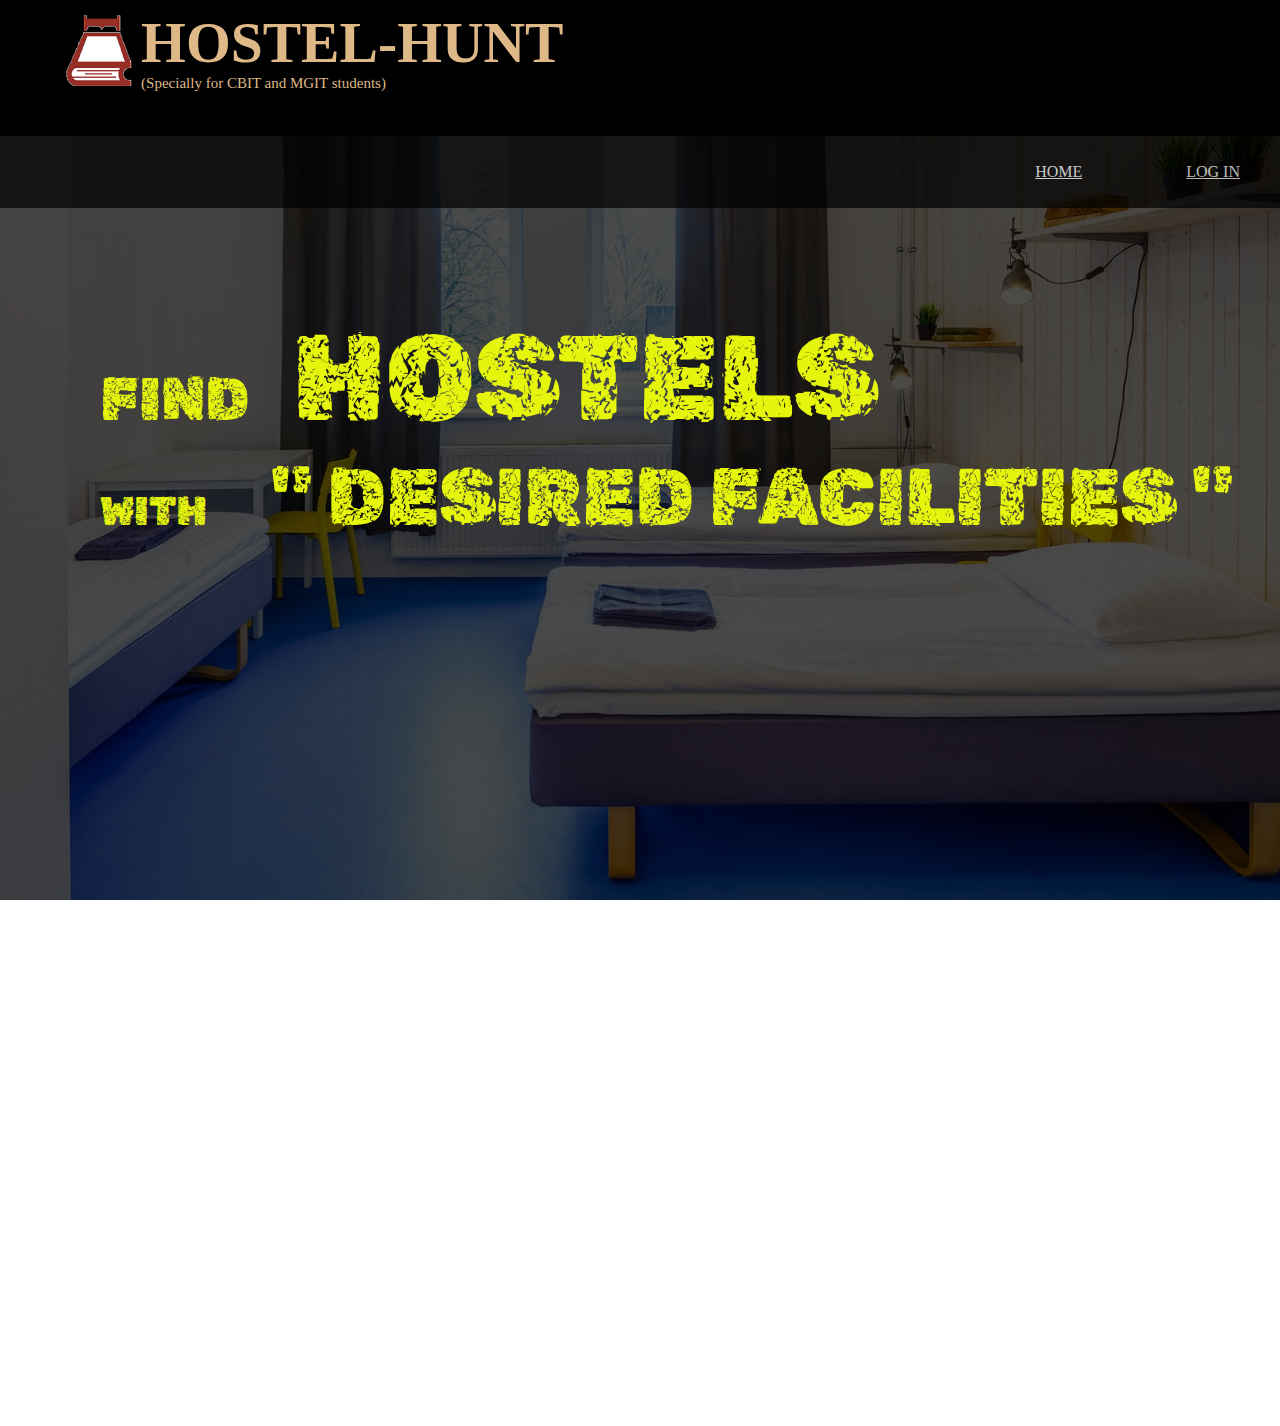
<file: index.html>
<!DOCTYPE html>
<html lang="en">
<head>
    <meta charset="UTF-8">
    <meta http-equiv="X-UA-Compatible" content="IE=edge">
    <meta name="viewport" content="width=device-width, initial-scale=1.0">
    <title>HOSTEL-HUNT</title>
    <link rel="stylesheet" href="style.css">
    <link rel="stylesheet" href="https://fonts.googleapis.com/css?family=Sofia&effect=fire">
    <link rel="preconnect" href="https://fonts.googleapis.com">
    <link rel="preconnect" href="https://fonts.gstatic.com" crossorigin>
    <link href="https://fonts.googleapis.com/css2?family=Abril+Fatface&family=Anton&family=Fredoka+One&family=Rubik+Distressed&family=Zen+Dots&display=swap" rel="stylesheet">
    <link rel="stylesheet" href="https://cdnjs.cloudflare.com/ajax/libs/font-awesome/4.7.0/css/font-awesome.min.css">
</head>

<body>
    <div class="container1_main">
    <div  class="header">
        <img src="/hostelhunt_2.png"class="logo_hostel">
        <h1>HOSTEL-HUNT</h1>
        <div class="sub">
            <p style="font-size:15px"> (Specially for CBIT and MGIT students)</p>
        </div>
    </div>
    <div class="background">
        <div class="navbar">
            <nav>
                <ul>
                    <li><a href="">HOME</a></li>
                    <li><a href="signin.html">LOG IN</a></li>
                </ul> 
            </nav>
        </div>
        <div class="firstpage">
            <span class="mainpage_find">FIND</span>
            <span class="mainpage_hostels">HOSTELS</span>
            <br>
            <span class="mainpage_with">WITH</span>
            <span class="mainpage_desired">"  DESIRED FACILITIES  "</span>
        </div>
    </div>
       
    <div class="container2_main">
    <div class="flex_container">
        <h1 class="hostels_at">HOSTELS IN</h1>
        <div class="flex_container2">
        <div class="location_container">
            <button class="gandipet" onclick="togglehide()"> GANDIPET</button>
            <button class="gachibowli" onclick="togglehide2()"> GACHIBOWLI</button>
        </div>
        <div class="hostels_list">
            <div class="hostels_list_head">LIST OF HOSTELS</div>
            <div class="hostels_list_items" >
                <a style="text-decoration:none" href="/SDB.html"><div class="hostels_list_item1" id="sdb1" style="display:none">1.S DELIGHT HOSTELS (BOYS & GIRLS)<br>
                    <span class="stars">3.3
                        <span class="fa fa-star checked"></span>
                        <span class="fa fa-star checked"></span>
                        <span class="fa fa-star checked"></span>
                        <span class="fa fa-star-half-o" style="color:orange"></span>
                        <span class="fa fa-star"></span>
                    </span>
                </div></a>
                <a style="text-decoration:none" href="/SM.html"><div class="hostels_list_item1" id="sm1" style="display:none">2.S M BOYS HOSTEL<br>
                    <span class="stars">4
                        <span class="fa fa-star checked"></span>
                        <span class="fa fa-star checked"></span>
                        <span class="fa fa-star checked"></span>
                        <span class="fa fa-star checked"></span>
                        <span class="fa fa-star"></span>
                    </span>
                </div></a>
                <a style="text-decoration:none" href="/SBN.html"><div class="hostels_list_item1" id="sbn1" style="display:none">1.S B N BOYS HOSTEL<br>
                    <span class="stars">3.8
                        <span class="fa fa-star checked"></span>
                        <span class="fa fa-star checked"></span>
                        <span class="fa fa-star checked"></span>
                        <span class="fa fa-star-half-o" style="color:orange"></span>
                        <span class="fa fa-star"></span>
                    </span>
                </div></a>
            </div>
        </div>
        
    </div>
    </div>
</div>
    
    <script src="/jscript.js"></script>
        <!--<p class="intro">A website that shares the information of hostels near to CBIT and MGIT colleges. Find hostels with desired facilities easily!!!</p> -->
</body>  
     
</html>
</file>
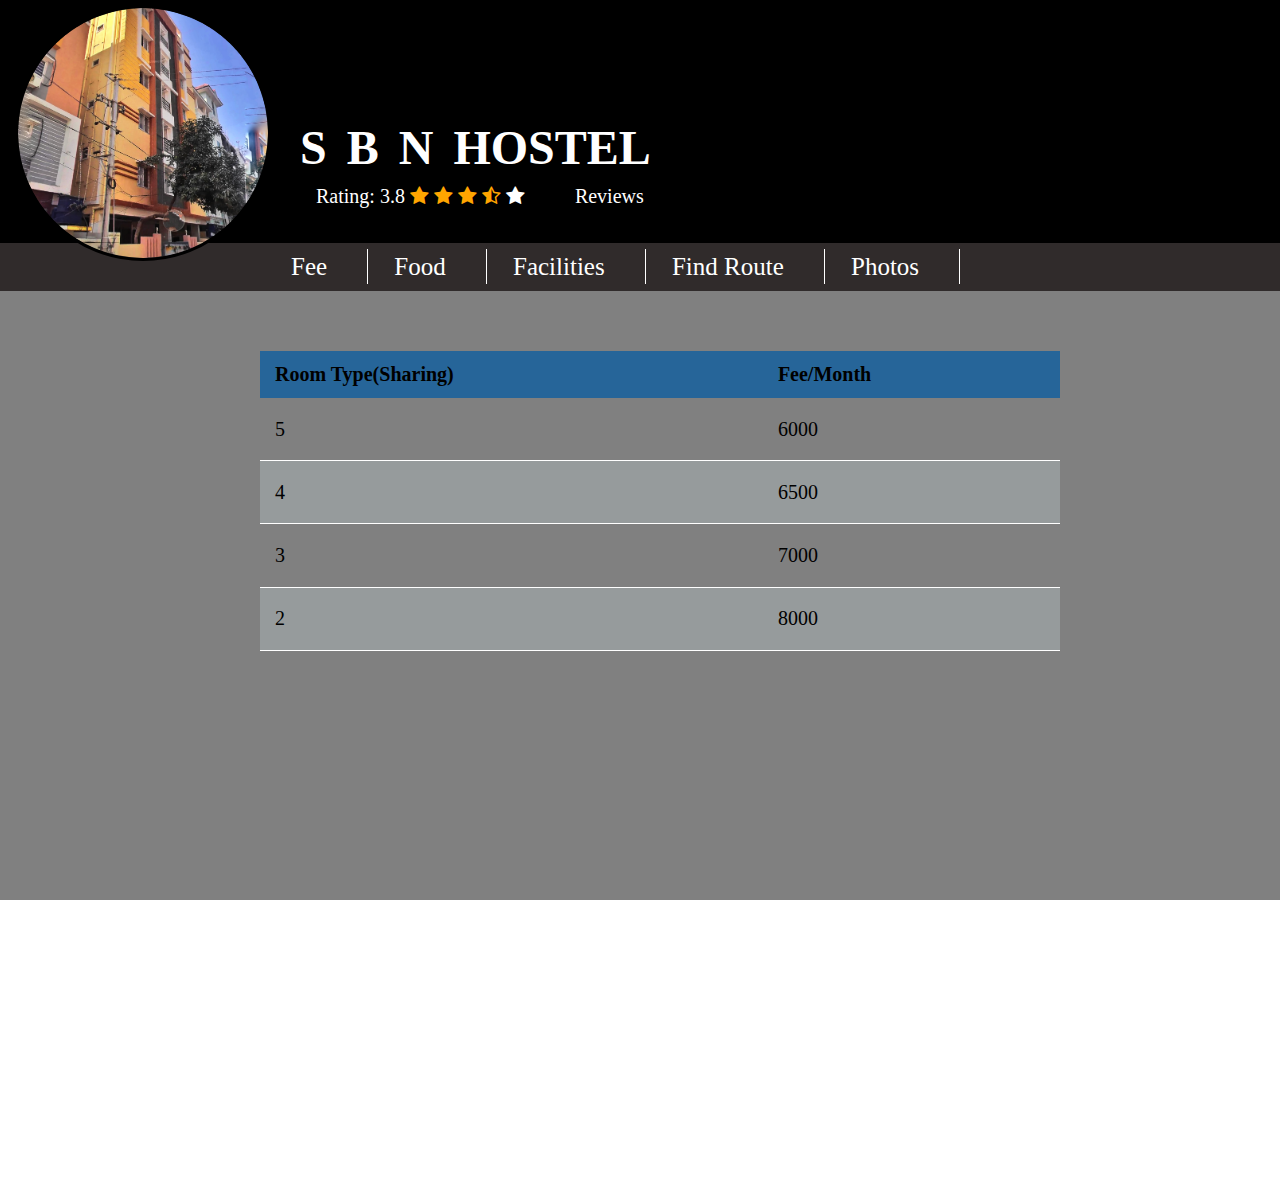
<file: SBN.html>
<!DOCTYPE html>
<html lang="en">

<head>
    <meta charset="UTF-8">
    <meta http-equiv="X-UA-Compatible" content="IE=edge">
    <meta name="viewport" content="width=device-width, initial-scale=1.0">
    <link rel="stylesheet" href="https://cdnjs.cloudflare.com/ajax/libs/font-awesome/4.7.0/css/font-awesome.min.css">
    <link rel="stylesheet" href="style.css">
    <title>SBN</title>
</head>

<body>
    <div class="incontainer1">
        <img class="inSDelightimg" src="SBN.png">
        <h1 class="inSDB_header">S B N HOSTEL</h1>
        <div class="inRating">
            <span class="stars1">Rating: 3.8
                <span class="fa fa-star checked"></span>
                <span class="fa fa-star checked"></span>
                <span class="fa fa-star checked"></span>
                <span class="fa fa-star-half-o" style="color:orange"></span>
                <span class="fa fa-star"></span>
            </span>
            <span><a class="Reviews"
                    href="https://www.google.co.in/maps/place/SBN+Boys+hostel/@17.4406414,78.3552512,17z/data=!4m16!1m8!3m7!1s0x3bcb93f4a2b05225:0x1db3b0756c4b434!2sSBN+Boys+hostel!8m2!3d17.4406294!4d78.3574334!14m1!1BCgIgARICCAI!3m6!1s0x3bcb93f4a2b05225:0x1db3b0756c4b434!8m2!3d17.4406294!4d78.3574334!9m1!1b1"
                    >Reviews</a></span>
        </div>
        <div class="in_nav_bar">
            <ul>
                <span class="nav_item_fee" onclick=" sbn_fee()">Fee</span>
                <span class="nav_item_food" onclick="sbn_food()">Food</span>
                <span class="nav_item_accom" onclick="sbn_accom()">Facilities</span>
                <span class="sdb_a"><a class="nav_item_route"
                        href="https://www.google.co.in/maps/place/SBN+Boys+hostel/@17.4406414,78.3552512,17z/data=!4m14!1m8!3m7!1s0x3bcb93f4a2b05225:0x1db3b0756c4b434!2sSBN+Boys+hostel!8m2!3d17.4406294!4d78.3574334!14m1!1BCgIgARICCAI!3m4!1s0x3bcb93f4a2b05225:0x1db3b0756c4b434!8m2!3d17.4406294!4d78.3574334"
                        >Find Route</a></span>
                <span><a class="nav_item_photos"
                        href="https://www.google.co.in/maps/place/SBN+Boys+hostel/@17.4407255,78.3574856,3a,75y,90t/data=!3m8!1e2!3m6!1sAF1QipPWZsYA8Gi1yN7xZju2k0USNzZ09jc3twtfwjcS!2e10!3e12!6shttps:%2F%2Flh5.googleusercontent.com%2Fp%2FAF1QipPWZsYA8Gi1yN7xZju2k0USNzZ09jc3twtfwjcS%3Dw114-h86-k-no!7i1152!8i864!4m14!1m8!3m7!1s0x3bcb93f4a2b05225:0x1db3b0756c4b434!2sSBN+Boys+hostel!8m2!3d17.4406294!4d78.3574334!14m1!1BCgIgARICCAI!3m4!1s0x3bcb93f4a2b05225:0x1db3b0756c4b434!8m2!3d17.4406294!4d78.3574334"
                        >Photos</a></span>
        </div>
    </div>
    <div class="incontainer2">
        <div class="table_nav" id="table_nav_id_sbn">
            <table class="table1">
                <thead>
                    <tr>
                        <th>Room Type(Sharing)</th>
                        <th>Fee/Month</th>
                    </tr>
                </thead>
                <tbody>
                    <tr>
                        <td>5</td>
                        <td>6000</td>
                    </tr>
                    <tr>
                        <td>4</td>
                        <td>6500</td>
                    </tr>
                    <tr>
                        <td>3</td>
                        <td>7000</td>
                    </tr>
                    <tr>
                        <td>2</td>
                        <td>8000</td>
                    </tr>
                </tbody>
            </table>
        </div>
        <div class="food_nav" id="food_nav_id_sbn" style="display:none">
            <h4 class="in_menu">MENU</h4>
            <ul class="food_type">
                <li>TIFFINS: Idly, Puri, Dosa, Upma, Pongal, Punugulu </li>
                <li>LUNCH: Rice, Dal, Any Fried Veggies</li>
                <li>EVENING SNACKS(only saturday and sunday): Noodles , Egg , Bajji</li>
                <li>DINNER: Any one from (Chapathi and egg curry , Egg Biryani , Chicken curry , Egg Fried Rice , Chicken Biryani) </li>
                <li>SPECIAL ITEMS: Monthly twice Buffet that includes: Chicken Manchuria , Chicken Curry , Chicken Fry , Chicken Liver , Ice Creame , Thumbsup , Fish Fry , Fish Curry</li>
            </ul>
        </div>
        <div class="accommodations_nav" id="accommodations_nav_id_sbn" style="display:none">
            <h4 class="in_accom">FACILITIES</h4>
            <ul class="accom_feat">
                <li>24/7 High-Speed Wifi</li>
                <li>Spacious Rooms</li>
                <li>Attached washrooms</li>
                <li>Washing machines</li>
                <li>Geyser</li>
                <li>Study halls</li>
            </ul>
        </div>
    </div>

    <script src="/jscript.js"></script>
</body>

</html>
</file>
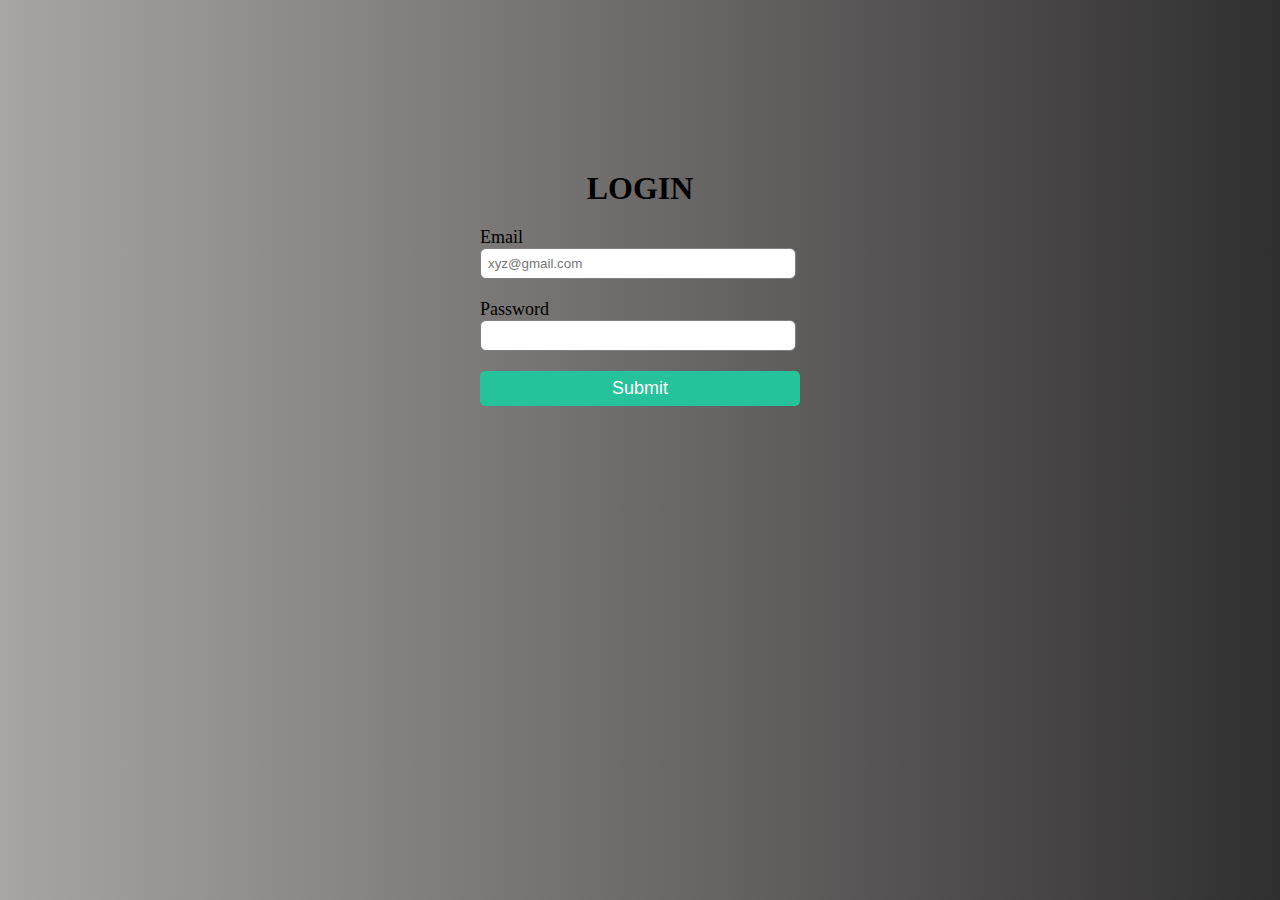
<file: signin.html>
<!DOCTYPE html>
<html lang="en">
  <head>
    <title>Login</title>
    <link rel="stylesheet" href="style.css" />
    <link
      href="https://fonts.googleapis.com/css2?family=Roboto:wght@300&display=swap"
      rel="stylesheet"
    />
  </head>
  <body class="signin_body">
    <div class="login-box">
      <h1 class="login">LOGIN</h1>
      <form>
        <label>Email</label>
        <input id="email" type="email" placeholder="xyz@gmail.com" />
        <label>Password</label>
        <input type="password" placeholder="" />
        <button class="submit_b" onclick="submitit()">Submit</button>
      </form>
    </div>
    <script src="/jscript.js"></script>

  </body>
</html>
</file>
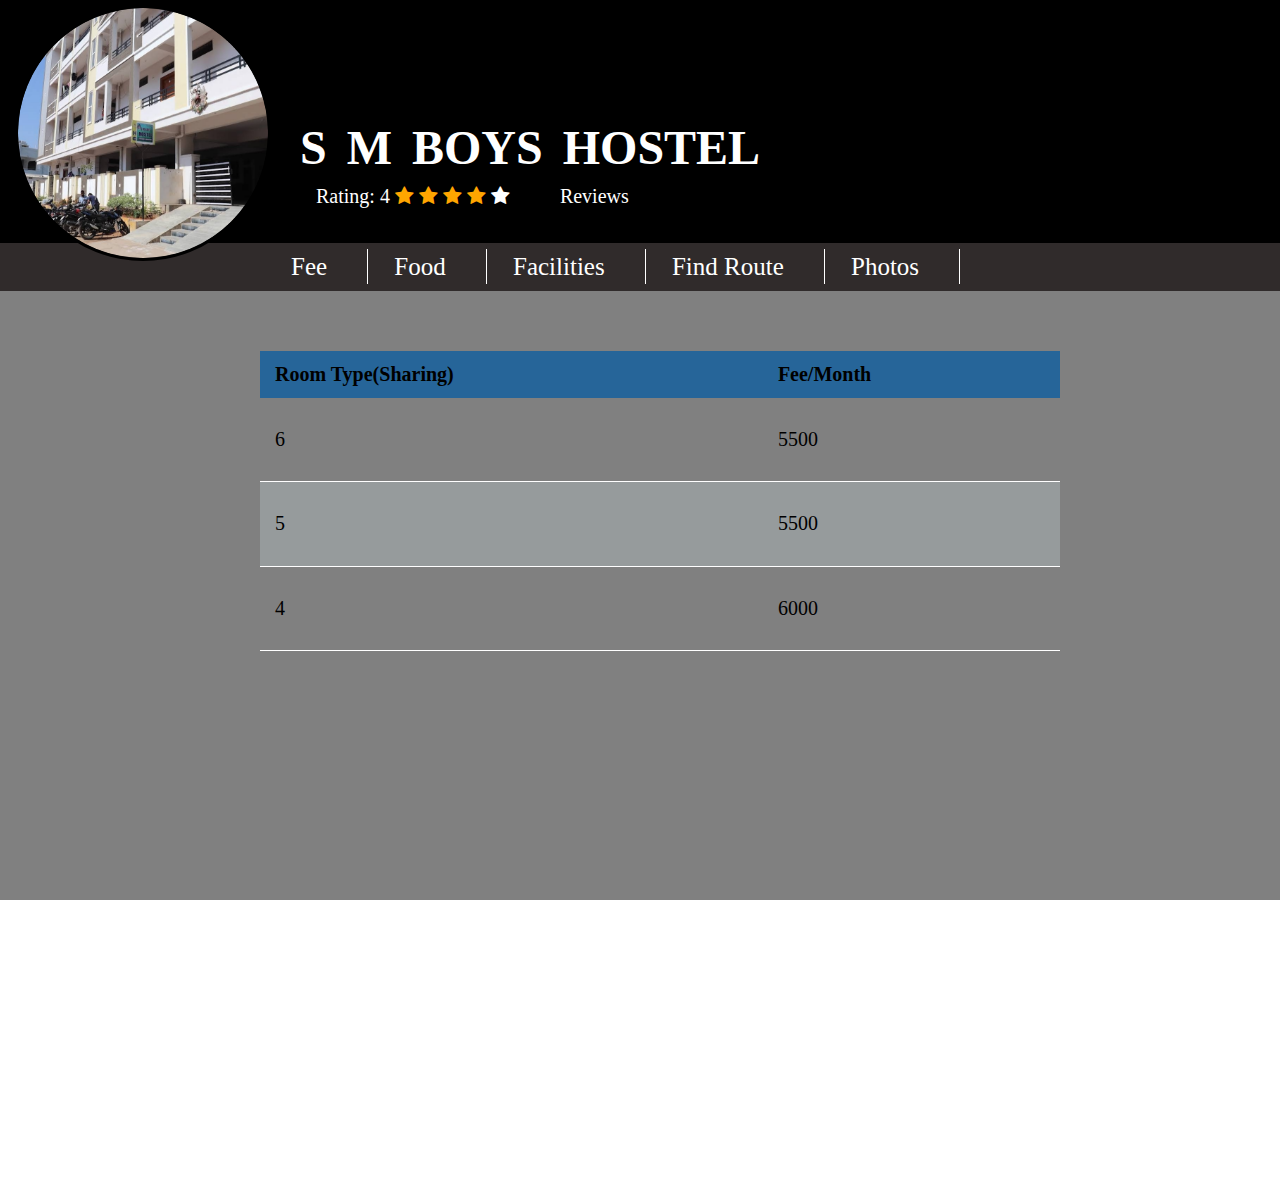
<file: SM.html>
<!DOCTYPE html>
<html lang="en">

<head>
    <meta charset="UTF-8">
    <meta http-equiv="X-UA-Compatible" content="IE=edge">
    <meta name="viewport" content="width=device-width, initial-scale=1.0">
    <link rel="stylesheet" href="https://cdnjs.cloudflare.com/ajax/libs/font-awesome/4.7.0/css/font-awesome.min.css">
    <link rel="stylesheet" href="style.css">
    <title>SM</title>
</head>

<body>
    <div class="incontainer1">
        <img class="inSDelightimg" src="SMHostel.png">
        <h1 class="inSDB_header">S M BOYS HOSTEL</h1>
        <div class="inRating">
            <span class="stars1">Rating: 4
                <span class="fa fa-star checked"></span>
                <span class="fa fa-star checked"></span>
                <span class="fa fa-star checked"></span>
                <span class="fa fa-star checked"></span>
                <span class="fa fa-star"></span>
            </span>
            <span><a class="Reviews"
                    href="https://www.google.co.in/maps/place/Sm+Boys+Hostel/@17.3868092,78.3184882,17z/data=!4m7!3m6!1s0x3bcb955e77b45ef1:0xfe9b45694cb88518!8m2!3d17.3867812!4d78.3207045!9m1!1b1"
                    >Reviews</a></span>
        </div>
        <div class="in_nav_bar">
            <ul>
                <span class="nav_item_fee" onclick=" sm_fee()">Fee</span>
                <span class="nav_item_food" onclick="sm_food()">Food</span>
                <span class="nav_item_accom" onclick="sm_accom()">Facilities</span>
                <span class="sdb_a"><a class="nav_item_route"
                        href="https://www.google.co.in/maps/place/Sm+Boys+Hostel/@17.3868041,78.3206769,17z/data=!3m1!4b1!4m5!3m4!1s0x3bcb955e77b45ef1:0xfe9b45694cb88518!8m2!3d17.3867812!4d78.3207045"
                        >Find Route</a></span>
                <span><a class="nav_item_photos"
                        href="https://www.google.co.in/maps/place/Sm+Boys+Hostel/@17.3868041,78.3206769,3a,75y,90t/data=!3m8!1e2!3m6!1sAF1QipMH1JzJ0lbS140MMLZs7Dmicvrl3rDk0RHu25wZ!2e10!3e12!6shttps:%2F%2Flh5.googleusercontent.com%2Fp%2FAF1QipMH1JzJ0lbS140MMLZs7Dmicvrl3rDk0RHu25wZ%3Dw129-h86-k-no!7i2400!8i1600!4m5!3m4!1s0x3bcb955e77b45ef1:0xfe9b45694cb88518!8m2!3d17.3867812!4d78.3207045"
                        >Photos</a></span>
        </div>
    </div>
    <div class="incontainer2">
        <div class="table_nav" id="table_nav_id_sm" >
            <table class="table1">
                <thead>
                    <tr>
                        <th>Room Type(Sharing)</th>
                        <th>Fee/Month</th>
                    </tr>
                </thead>
                <tbody>
                    <tr>
                        <td>6</td>
                        <td>5500</td>
                    </tr>
                    <tr>
                        <td>5</td>
                        <td>5500</td>
                    </tr>
                    <tr>
                        <td>4</td>
                        <td>6000</td>
                    </tr>
                </tbody>
            </table>
        </div>
        <div class="food_nav" id="food_nav_id_sm" style="display:none">
            <h4 class="in_menu">MENU</h4>
            <ul class="food_type">
                <li>TIFFINS: Idly, Puri, Dosa, Upma, Bonda, Uthappam, Chapathi </li>
                <li>LUNCH: Rice(Zeera/Tomato/Biryani),Dal</li>
                <li>EVENING SNACKS: Biscuits, Tea, Milk, Samosa, Manchuria, Noodles</li>
                <li>DINNER: Rice, Sambar, Any Veg Curry</li>
                <li>SPECIAL ITEMS: Weekly twice chicken and egg</li>
            </ul>
        </div>
        <div class="accommodations_nav" id="accommodations_nav_id_sm" style="display:none">
            <h4 class="in_accom">FACILITIES</h4>
            <ul class="accom_feat">
                <li>24/7 High-Speed Wifi</li>
                <li>Spacious Rooms</li>
                <li>Attached washrooms</li>
                <li>Washing machines</li>
                <li>Geyser</li>
                <li>Parking area</li>
                <li>Dining area with T.V</li>
            </ul>
        </div>
    </div>

    <script src="/jscript.js"></script>
</body>

</html>
</file>
<file: style.css>
.container1_main{
    width:100vw;
}
.container2_main{
    width:100vw;
}
html,body{
    width:100%;
    height:100%;
    padding:0;
    margin:0;
    overflow-x:hidden;
}
.header{
  color:burlywood;
  padding-left:60px;
  padding-top:10px;
  font-size: 180%;
  height:14vh;
  background-color:black;
  text-decoration:none;
  
}
.logo_hostel{
    float:left;
    height:80px;
}
.sub{
    float:left;
}
.background{
    background-image: linear-gradient(rgba(0,0,0,0.7),rgba(0,0,0,0.7)),url("frontimage_2.jpg");
    background-size:cover;
    background-repeat:no-repeat;
    height: 100vh;
    width:100vw;
    background-attachment: fixed;
}
*{
    padding:0;
    margin:0;
}
a{
    color:rgb(255, 255, 255);
}
.navbar{
    height:8%;
    display:flex;
    align-items:center;
    padding-inline: 25px;
    background-color: black;
    opacity:70%;
    padding:0px;
    width:100vw;
    position:sticky;
    top:0%;

}
nav{
    flex:1;
    text-align:right;
    
}
nav ul li{
    display:inline-block;
    margin-left:60px;
    margin-right:40px;
    
}
a:hover{
    color:rgb(153, 161, 76);
}
/*----------------------------------------*/

  .signin_body{
    background-color:rgb(216, 208, 208);
    background-image:linear-gradient(to right,rgb(170, 165, 165),rgb(48, 47, 47))
  }
  .signup-box {
    width: 360px;
    height: 620px;
    margin: auto;
    background-color: white;
    border-radius: 3px;
  }
  
  .login-box {
    width: 360px;
    height: 280px;
    margin: auto;
    border-radius: 3px;
    /*background-color: white;*/
  }
  
  .login {
    text-align: center;
    padding-top: 170px;
  }
  
  /*h4 {
    text-align: center;
  }*/
  
  form {
    width: 300px;
    margin-left: 20px;
  }
  
  form label {
    display: flex;
    margin-top: 20px;
    font-size: 18px;
  }
  
  form input {
    width: 100%;
    padding: 7px;
    border: none;
    border: 1px solid gray;
    border-radius: 6px;
    outline: none;
  }
  .submit_b{
    width: 320px;
    height: 35px;
    margin-top: 20px;
    border: none;
    background-color: #26c29b;
    color: white;
    font-size: 18px;
    cursor:pointer;
    border-radius:5px  ;
    -webkit-border-radius:5px  ;
    -moz-border-radius:5px  ;
    -ms-border-radius:5px  ;
    -o-border-radius:5px  ;
}
  /*p {
    text-align: center;
    padding-top: 20px;
    font-size: 15px;
  }*/
  
  


/*--------------------------------------------*/
.firstpage{
    color:rgb(229, 245, 11);
    font-family: 'Rubik Distressed', cursive;
    padding:100px 20px 40px 20px;
    width:100vw;
    height:70vh;
}
.mainpage_find{
    font-size: 60px;
    padding-left: 80px;
    padding-top:1000px;
}
.mainpage_hostels{
    font-size:120px;
    padding-left:40px;
    padding-top:60px;
}
.mainpage_with{
    font-size: 40px;
    padding-left:80px;
}
.mainpage_desired{
    font-size: 80px;
    padding-left:60px;
    padding-top:90px;
}
.flex_container{
    background-color:rgb(12, 12, 12);

}
.flex_container2{
    display:flex;
}
.hostels_at{
    font-size:40px;
    color:white;
    padding:20px 0px 10px 100px;
    margin-top:4px;
    border-top-color:aqua;
    border-bottom-color:aqua;
    border-top-width:5px;
    border-bottom-style:dashed;
    border-bottom-width:2px;
    border-top-style:groove;
}
.location_container{
    width:50vw;
    border-right:2px dashed;
    border-right-color:white;
}
.gandipet{
    background-color:rgb(27, 26, 26);
    border-radius:8px;
    width:400px;
    margin:90px 20px 20px 40px;
    font-size:28px;
    padding:20px 40px 20px 20px;
    color:aliceblue;
    -webkit-border-radius:8px;
    -moz-border-radius:8px;
    -ms-border-radius:8px;
    -o-border-radius:8px;
    border-color:white;
    cursor:pointer;
    transition: transform.5s;
    -webkit-transition: transform.5s;
    -moz-transition: transform.5s;
    -ms-transition: transform.5s;
    -o-transition: transform.5s;
}
.gandipet:hover{
    background-color:white;
    color:black;
    box-shadow: 0 12px 16px 0 rgba(189, 177, 177, 0.24), 0 17px 50px 0 rgba(206, 188, 188, 0.19);
    cursor:hand;
    transform: scale(1.05);
    -webkit-transform: scale(1.05);
    -moz-transform: scale(1.05);
    -ms-transform: scale(1.05);
    -o-transform: scale(1.05);
}
.gandipet:active {
    background-color: #738374;
    box-shadow: 0 5px #666;
    transform: translateY(4px);
}

.gachibowli{
    background-color:rgb(27, 26, 26);
    width:400px;
    border-radius:8px;
    margin:20px 20px 20px 40px;
    font-size:28px;
    padding:20px 40px 20px 20px;
    color:aliceblue;
    border-color:white;
    cursor:pointer;
    transition: transform.5s;
    -webkit-transition: transform.5s;
    -moz-transition: transform.5s;
    -ms-transition: transform.5s;
    -o-transition: transform.5s;
}
.gachibowli:hover{
    background-color:white;
    color:black;
    box-shadow: 0 12px 16px 0 rgba(189, 177, 177, 0.24), 0 17px 50px 0 rgba(206, 188, 188, 0.19);
    cursor:hand;
    transform: scale(1.05);
    -webkit-transform: scale(1.05);
    -moz-transform: scale(1.05);
    -ms-transform: scale(1.05);
    -o-transform: scale(1.05);
}
.gachibowli:active {
    background-color: #738374;
    box-shadow: 0 5px #666;
    transform: translateY(4px);
}
.hostels_list{
    width:50vw;
}
.hostels_list_head{
    color:black;
    padding:15px 0px 15px 0px;
    font-size:28px;
    text-align:center;
    background-color:rgb(183, 187, 189);
    border-radius:5px;;
    -webkit-border-radius:5px;
    -moz-border-radius:5px;
    -ms-border-radius:5px;
    -o-border-radius:5px;
}
.hostels_list_items{
    font-size:30px;
    color:white;
}
.hostels_list_item1{
    padding:30px 0px 30px 20px;
    background-color:rgb(28, 29, 27);
    border-radius:10px;;
    -webkit-border-radius:10px;
    -moz-border-radius:10px;
    -ms-border-radius:10px;
    -o-border-radius:10px;
    cursor:pointer;
    border-bottom:1px solid white;
}
.hostels_list_item1:hover{
    background-color:rgb(70, 209, 70);
    color:black;
    box-shadow: 0 12px 16px 5px rgba(44, 172, 86, 0.24), 0 17px 50px 0 rgba(206, 188, 188, 0.19);
}
.hostels_list_item1:active {
    background-color: #3f8644;
    box-shadow: 0 5px rgb(88, 230, 6);
    transform: translateY(4px);
}
.checked {
    color: orange;
  }
.stars{
    font-size:20px;
    padding-left:20px;
  }
#hero{
    color:white;
    font-size:40px;
}

/* ----------------------------------------------------------------------------------------------*/

.incontainer1{
    width:100vw;
}
.inSDB_header{
    font-size:48px;
    background-color:black;
    color:white;
    padding: 120px 0px 10px 300px;
    word-spacing:8px;
}
.inSDelightimg{
    float:left;
    height:250px;
    border-radius:50%;
    -webkit-border-radius:50%;
    -moz-border-radius:50%;
    -ms-border-radius:50%;
    -o-border-radius:50%;
    border:3px solid black;
    transition:transform.3s;
    -webkit-transition:transform.3s;
    -moz-transition:transform.3s;
    -ms-transition:transform.3s;
    -o-transition:transform.3s;
    margin:5px 0px 0px 15px;
}
.inSDelightimg:hover{
    transform:scale(1.05);
    -webkit-transform:scale(1.05);
    -moz-transform:scale(1.05);
    -ms-transform:scale(1.05);
    -o-transform:scale(1.05);
}
.inRating{
    background-color:black;
    color:white;
    padding-bottom:35px;
}
.stars1{
    font-size:20px;
    padding:30px 0px 0px 45px;
}
.Reviews{
    margin-left:45px;
    text-decoration:none;
    font-size:20px;
}
.in_nav_bar{
    background-color:rgb(48, 43, 43);
    color:white;
    align-items:left;
    opacity:70px;
    font-size:25px;
    padding:10px 0px 10px 100px;
}
.in_nav_bar ul span{
    padding:4px 40px 4px 20px;
    border-right:1px solid white;
}
.in_nav_bar ul span:hover{
    color:black;
    background-color:white;
    border-radius:13px;
    -webkit-border-radius:13px;
    -moz-border-radius:13px;
    -ms-border-radius:13px;
    -o-border-radius:13px;
    cursor:pointer;
}
.in_nav_bar ul span a:hover{
    color:black;
    background-color:white;
    border-radius:13px;
    -webkit-border-radius:13px;
    -moz-border-radius:13px;
    -ms-border-radius:13px;
    -o-border-radius:13px;
    cursor:pointer;
}
.nav_item_route,
.nav_item_photos{
    text-decoration:none;
}
.nav_item_route:hover,
.nav_item_photos:hover{
    color:black;
    cursor:pointer;
}
.incontainer2{
    background-color:grey;
    width:100vw;
    height:100vh;
}
.table_nav{
    padding:60px 0px 0px 260px;
}
.table1{
    border-collapse: collapse;
    font-size:0.9em;
    width:800px;
    height:300px;

}
.table1 thead tr{
    background-color:rgb(38, 101, 153);
    color:black;
    text-align:left;
    font-weight:bold;
    font-size:20px;
}
.table1 th,
.table1 td{
    padding:12px 15px; 
}
.table1 tbody tr{
    border-bottom:1px  solid white;
    font-weight: 500;
    font-size: 20px;;
}
.table1 tbody tr:nth-of-type(even){
    background-color: #969b9c;
}
.food_nav{
    padding:60px 0px 0px 100px;
}
.in_menu{
    font-size:30px;
    padding-bottom:10px;
}
.food_type{
    line-height:2.0em;
    font-size:20px;
    font-weight:500;
    padding-right:600px;
}
.food_type li{
    border-bottom:1px solid white;
}
.accommodations_nav{
    padding:60px 0px 0px 100px;
}
.in_accom{
    font-size:30px;
    padding-bottom:10px;
}
.accom_feat{
    line-height:2.0em;
    font-size:20px;
    font-weight:500;
    padding-right:600px;
}
.accom_feat li{
    border-bottom:1px solid white;
}
</file>
